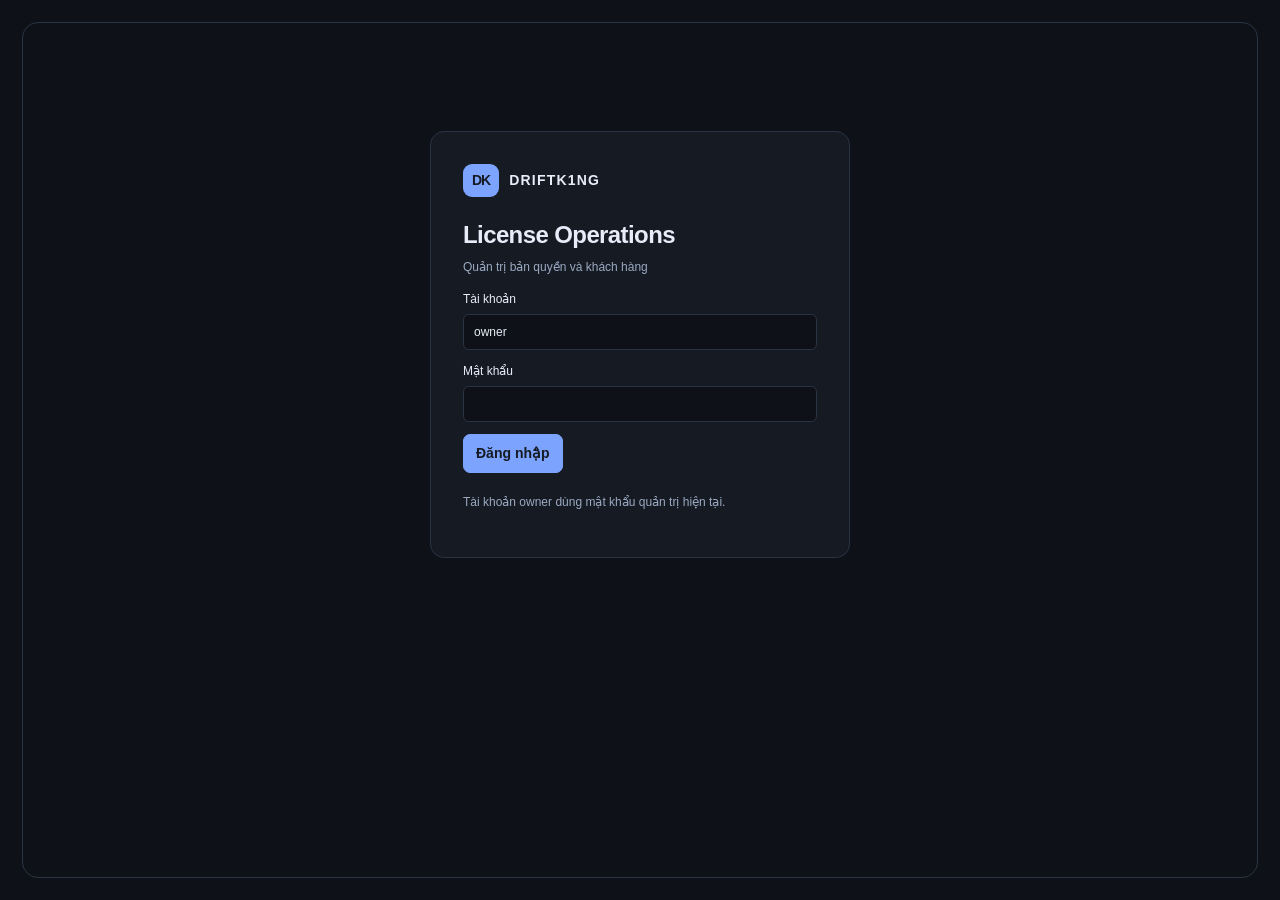
<file: index.html>
<!doctype html>
<html lang="vi" data-theme="dark">
<head><meta charset="utf-8"><meta name="viewport" content="width=device-width,initial-scale=1"><meta name="referrer" content="no-referrer"><title>DRIFTK1NG · License Operations</title><link rel="stylesheet" href="styles.css"><script src="config.js" defer></script><script src="app.js" defer></script></head>
<body><div id="console"><div class="dk-app"><div class="dk-login"><div class="dk-brand"><span class="dk-logo">DK</span> DRIFTK1NG</div><h1>License Operations</h1><p class="dk-muted">Quản trị bản quyền và khách hàng</p><form id="loginForm"><label class="dk-field">Tài khoản<input name="username" autocomplete="username" value="owner" required maxlength="40"></label><label class="dk-field">Mật khẩu<input name="password" type="password" autocomplete="current-password" required maxlength="256"></label><button class="dk-action dk-primary" type="submit">Đăng nhập</button><div id="loginError" role="alert"></div></form><p class="dk-muted" style="margin-top:20px">Tài khoản owner dùng mật khẩu quản trị hiện tại.</p></div></div></div><noscript>Bật JavaScript để sử dụng bảng quản trị.</noscript></body></html>
</file>
<file: styles.css>
#console{--dk-bg:light-dark(#f4f6fa,#0e1117);--dk-panel:light-dark(#ffffff,#151a23);--dk-sub:light-dark(#edf1f7,#1d2431);--dk-line:light-dark(#dce3ed,#2a3343);--dk-text:light-dark(#172033,#e6edf8);--dk-muted:light-dark(#526078,#9baac2);--dk-blue:light-dark(#245bdd,#7ca4ff);--dk-green:light-dark(#087b56,#5ad9ab);--dk-red:light-dark(#be3047,#ff8b9c);--dk-amber:light-dark(#986300,#f4ca7b);font:14px/1.5 'Segoe UI',sans-serif;color:var(--dk-text)}
#console *{box-sizing:border-box}#console [hidden]{display:none!important}#console button,#console input,#console select,#console textarea{font:inherit}#console button{cursor:inherit}#console button:focus-visible,#console input:focus-visible,#console select:focus-visible{outline:2px solid var(--dk-blue);outline-offset:3px}
#console .dk-app{background:var(--dk-bg);border:1px solid var(--dk-line);border-radius:16px;overflow:hidden;min-height:880px;position:relative}#console .dk-top{background:var(--dk-panel);border-bottom:1px solid var(--dk-line);padding:16px 22px;display:flex;gap:14px;align-items:center;flex-wrap:wrap;padding-right:100px}#console .dk-brand{font-weight:750;letter-spacing:1.2px;display:flex;align-items:center;gap:10px}#console .dk-logo{background:var(--dk-blue);color:var(--dk-panel);border-radius:9px;padding:6px 9px;letter-spacing:-1px}#console .dk-top small{color:var(--dk-muted)}#console .dk-grow{flex:1}#console .dk-pill{display:inline-flex;align-items:center;gap:6px;border-radius:6px;padding:3px 8px;background:var(--dk-sub);font-size:12px;white-space:nowrap}#console .dk-green{color:var(--dk-green)}#console .dk-red{color:var(--dk-red)}#console .dk-amber{color:var(--dk-amber)}#console .dk-dot{display:inline-block;width:6px;height:6px;border-radius:50%;background:currentColor}
#console .dk-layout{display:grid;grid-template-columns:166px minmax(0,1fr)}#console .dk-side{background:var(--dk-panel);padding:22px 12px;border-right:1px solid var(--dk-line)}#console .dk-side p{font-size:11px;letter-spacing:1px;color:var(--dk-muted);margin:8px 10px 12px}#console .dk-nav{display:flex;align-items:center;gap:9px;width:100%;padding:10px 12px;margin:3px 0;border:0;border-radius:7px;color:var(--dk-muted);background:transparent;text-align:left}#console .dk-nav[aria-pressed=true]{color:var(--dk-blue);background:var(--dk-sub);font-weight:600}#console .dk-main{padding:25px;min-width:0}#console h1{font-size:24px;letter-spacing:-.6px;margin:0;font-weight:650}#console h2{font-size:16px;margin:0;font-weight:650}#console h3{font-size:13px;margin:0 0 12px;font-weight:650}#console p{margin:5px 0 14px}#console .dk-muted{color:var(--dk-muted);font-size:12px}#console .dk-head{display:flex;align-items:center;justify-content:space-between;gap:12px;flex-wrap:wrap;margin-bottom:22px}#console .dk-action{border:1px solid var(--dk-line);border-radius:7px;padding:8px 12px;color:var(--dk-text);background:var(--dk-panel);display:inline-flex;align-items:center;justify-content:center;gap:7px;white-space:nowrap}#console .dk-action:hover{background:var(--dk-sub)}#console .dk-primary{background:var(--dk-blue);border-color:var(--dk-blue);color:var(--dk-panel);font-weight:600}#console .dk-primary:hover{filter:brightness(.93);background:var(--dk-blue)}#console .dk-danger{color:var(--dk-red)}#console .dk-actions{display:flex;align-items:center;gap:8px;flex-wrap:wrap}#console .dk-stats{display:grid;grid-template-columns:repeat(4,1fr);gap:12px;margin-bottom:20px}#console .dk-stat{padding:14px 16px;border:1px solid var(--dk-line);border-radius:10px;background:var(--dk-panel)}#console .dk-stat b{display:block;font-size:25px;font-weight:650;font-variant-numeric:tabular-nums;margin:5px 0}#console .dk-card{background:var(--dk-panel);border:1px solid var(--dk-line);border-radius:11px;overflow:hidden;margin-bottom:18px}#console .dk-cardhead{padding:15px 17px;display:flex;align-items:center;gap:9px;flex-wrap:wrap;border-bottom:1px solid var(--dk-line)}#console .dk-online{display:flex;gap:18px;padding:17px;flex-wrap:wrap}#console .dk-person{display:flex;align-items:center;gap:10px;min-width:155px}#console .dk-avatar{display:grid;place-items:center;width:34px;height:34px;background:var(--dk-sub);color:var(--dk-blue);font-size:12px;font-weight:650;border-radius:10px;flex-shrink:0}#console .dk-person strong{display:block;font-size:13px}#console .dk-person small{color:var(--dk-muted);font-size:11px}#console .dk-tabs{display:flex;gap:5px;flex-wrap:wrap}#console .dk-tab{border:0;color:var(--dk-muted);background:transparent;padding:8px 11px;border-radius:6px}#console .dk-tab[aria-pressed=true]{background:var(--dk-sub);color:var(--dk-text);font-weight:600}#console .dk-toolbar{display:flex;gap:8px;padding:14px 17px;flex-wrap:wrap}#console input,#console select,#console textarea{border:1px solid var(--dk-line);color:var(--dk-text);background:var(--dk-bg);padding:8px 10px;border-radius:6px;min-width:0}#console .dk-search{flex:1;min-width:150px}#console .dk-tablewrap{overflow:auto}#console table{width:100%;border-collapse:collapse;text-align:left;font-size:12px;white-space:nowrap}#console th{background:var(--dk-sub);font-weight:500;color:var(--dk-muted);padding:10px 14px;font-size:11px}#console td{padding:14px;border-bottom:1px solid var(--dk-line);vertical-align:middle}#console tbody tr:last-child td{border-bottom:0}#console tbody tr:hover{background:var(--dk-bg)}#console .dk-key{font-family:Consolas,monospace;font-size:11px;color:var(--dk-muted)}#console .dk-link{background:transparent;border:0;padding:0;color:var(--dk-blue);font:inherit;text-align:left;font-weight:600}#console .dk-switch{display:flex;gap:6px;align-items:center;border:0;background:transparent;color:var(--dk-muted);padding:5px 0;font-size:11px}#console .dk-track{width:29px;height:17px;border-radius:12px;background:var(--dk-line);display:flex;align-items:center;padding:3px}#console .dk-track:after{content:'';width:11px;height:11px;border-radius:50%;background:var(--dk-panel)}#console .dk-switch[aria-pressed=true]{color:var(--dk-green)}#console .dk-switch[aria-pressed=true] .dk-track{background:var(--dk-green);justify-content:flex-end}#console .dk-foot{display:flex;justify-content:space-between;gap:10px;padding:12px 17px;color:var(--dk-muted);font-size:11px;flex-wrap:wrap}#console .dk-note{display:flex;gap:9px;color:var(--dk-muted);font-size:12px;margin-top:12px}#console .dk-note i{flex-shrink:0}#console .dk-bulk{padding:10px 17px;background:var(--dk-sub);display:flex;align-items:center;gap:7px;flex-wrap:wrap}#console .dk-footerline{display:flex;gap:15px;flex-wrap:wrap;margin-top:20px;color:var(--dk-muted);font-size:11px}#console .dk-toast{background:var(--dk-text);color:var(--dk-panel);padding:11px 16px;border-radius:8px;margin-top:12px}#console .dk-overlay{position:absolute;inset:0;z-index:4;background:light-dark(#17203366,#03060bb3);display:flex;justify-content:flex-end;align-items:flex-start;padding:12px}#console .dk-drawer{width:470px;max-width:100%;background:var(--dk-panel);border:1px solid var(--dk-line);box-shadow:0 15px 45px #0003;border-radius:12px;padding:22px}#console .dk-section{padding:17px 0;border-bottom:1px solid var(--dk-line)}#console .dk-field{display:flex;flex-direction:column;gap:6px;margin-bottom:12px;font-size:12px}#console .dk-fields{display:grid;grid-template-columns:1fr 1fr;gap:12px}#console .dk-setting{display:flex;justify-content:space-between;gap:16px;margin:13px 0}#console .dk-time{padding:11px;border-radius:7px;background:var(--dk-sub);font-size:12px;margin:10px 0}#console .dk-check{display:flex;gap:7px;align-items:center;font-size:12px;margin:8px 0}#console input[type=checkbox]{accent-color:var(--dk-blue);width:15px;height:15px}#console .dk-events{padding:0 17px}#console .dk-event{display:flex;gap:12px;padding:14px 0;border-bottom:1px solid var(--dk-line);font-size:12px}#console .dk-event time{color:var(--dk-muted);min-width:45px}#console .dk-event:last-child{border:0}#console .dk-compact .dk-layout{display:block}#console .dk-compact .dk-side{display:flex;padding:8px 20px;border-right:0;border-bottom:1px solid var(--dk-line);gap:6px;flex-wrap:wrap}#console .dk-compact .dk-side p{display:none}#console .dk-compact .dk-nav{width:auto;margin:0}#console .dk-compact .dk-main{padding:25px 28px}#console .dk-compact .dk-stats{display:flex;border-bottom:1px solid var(--dk-line);padding-bottom:18px}#console .dk-compact .dk-stat{flex:1;border:0;border-radius:0;background:transparent;padding:0 16px;border-right:1px solid var(--dk-line)}#console .dk-compact .dk-stat:last-child{border:0}#console .dk-compact .dk-top{border-top:3px solid var(--dk-blue)}
@media(max-width:760px){#console .dk-layout{display:block}#console .dk-side{display:flex;flex-wrap:wrap;border:0;border-bottom:1px solid var(--dk-line);padding:8px}#console .dk-side p{display:none}#console .dk-nav{width:auto;font-size:12px;padding:8px}#console .dk-main,#console .dk-compact .dk-main{padding:16px}#console .dk-stats{grid-template-columns:repeat(2,1fr)}#console .dk-compact .dk-stats{display:grid}#console .dk-compact .dk-stat{border:0}#console .dk-top{padding:14px;padding-right:90px}#console .dk-top small{display:none}#console .dk-app{min-height:1120px}#console .dk-overlay{padding:6px}#console .dk-drawer{padding:16px}#console .dk-fields{grid-template-columns:1fr}#console .dk-cardhead{padding:12px}#console .dk-toolbar{padding:12px}#console .dk-top .dk-pill{font-size:11px}}

html{color-scheme:dark;background:#0e1117}html[data-theme="light"]{color-scheme:light;background:#f4f6fa}body{margin:0;padding:22px;font-family:"Segoe UI",sans-serif}#console{max-width:1440px;margin:auto}#console .dk-app{min-height:calc(100vh - 44px)}#console .dk-top{padding-right:22px}#console .dk-main{padding:26px 30px}#console .dk-side{display:flex;gap:6px;padding:8px 24px;border:0;border-bottom:1px solid var(--dk-line);flex-wrap:wrap}#console .dk-layout{display:block}#console .dk-nav{width:auto}#console .dk-side p{display:none}#console button{cursor:pointer}#console button:disabled{opacity:.45;cursor:not-allowed}#console input:disabled,#console select:disabled{opacity:.6}#console .dk-stat b{font-size:25px}#console .dk-stats{border-bottom:1px solid var(--dk-line);padding-bottom:18px}#console .dk-stat{border:0;border-radius:0;background:transparent;border-right:1px solid var(--dk-line)}#console .dk-stat:last-child{border:0}#console .dk-online{gap:14px 28px}#console .dk-dialog{width:min(600px,100%);border:1px solid var(--dk-line);background:var(--dk-panel);color:var(--dk-text);border-radius:14px;padding:24px;max-height:90vh;overflow:auto}#console .dk-dialog::backdrop{background:#03060baa}#console .dk-dialog.dk-wide{width:min(820px,100%)}#console .dk-login{max-width:420px;padding:32px;margin:12vh auto;background:var(--dk-panel);border:1px solid var(--dk-line);border-radius:14px}#console .dk-error{color:var(--dk-red);background:var(--dk-sub);padding:12px;border-radius:7px;margin:12px 0;font-size:13px}#console .dk-checks{display:flex;gap:15px;flex-wrap:wrap}#console .dk-time{font-variant-numeric:tabular-nums}#console .dk-notice{padding:12px 16px;border:1px solid var(--dk-line);border-radius:8px;margin:12px 0;color:var(--dk-amber);font-size:12px}#console .dk-key{user-select:all;overflow-wrap:anywhere}#console .dk-rule{margin:18px 0;border:0;border-top:1px solid var(--dk-line)}#console .dk-avatar{font-size:13px}#console .dk-tablewrap td .dk-muted{max-width:230px;white-space:normal}#console .dk-pill{white-space:normal}#console .dk-action{min-height:36px}#console .dk-switch{min-height:36px}#console .dk-scrollkeys{max-height:220px;overflow:auto;padding:12px;background:var(--dk-sub);white-space:pre-wrap;word-break:break-all}#console .dk-login h1{margin-top:20px}#console .dk-head .dk-muted{margin-bottom:5px}.sr-only{position:absolute;width:1px;height:1px;overflow:hidden;clip:rect(0,0,0,0)}@media(max-width:760px){body{padding:0}#console .dk-app{border-radius:0;border:0}#console .dk-main{padding:16px}#console .dk-top{padding:14px}#console .dk-dialog{padding:16px;max-height:92vh}#console .dk-stat{padding:10px}#console .dk-side{padding:8px}#console .dk-fields{grid-template-columns:1fr}#console .dk-person{min-width:140px}#console .dk-stats{gap:3px}}@media(pointer:coarse){#console .dk-action,#console .dk-nav,#console .dk-switch{min-height:44px}#console input,#console select,#console textarea{font-size:16px}}
</file>
